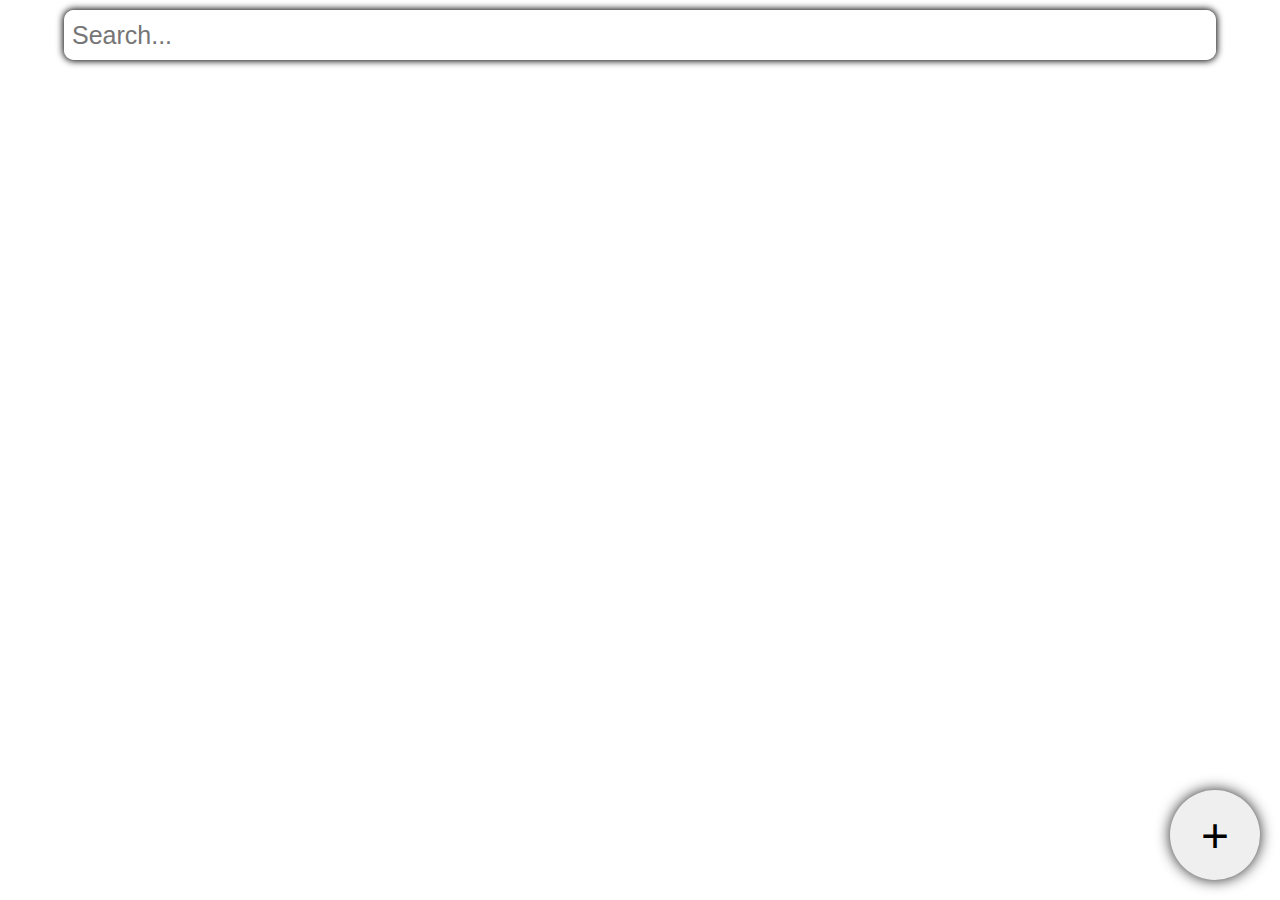
<file: index.html>
<!DOCTYPE html>
<html lang="en">

<head>
    <meta charset="UTF-8">
    <meta name="viewport" content="width=device-width, initial-scale=1.0">
    <link rel="stylesheet" href="main.css">
    <title>Notepad</title>
</head>

<body>
    <div id="s-bar">
        <input id="search" placeholder="Search...">
    </div>
    <div id="notes"></div>
    <button id="add">+</button>

    <script src="main.js"></script>
</body>

</html>
</file>
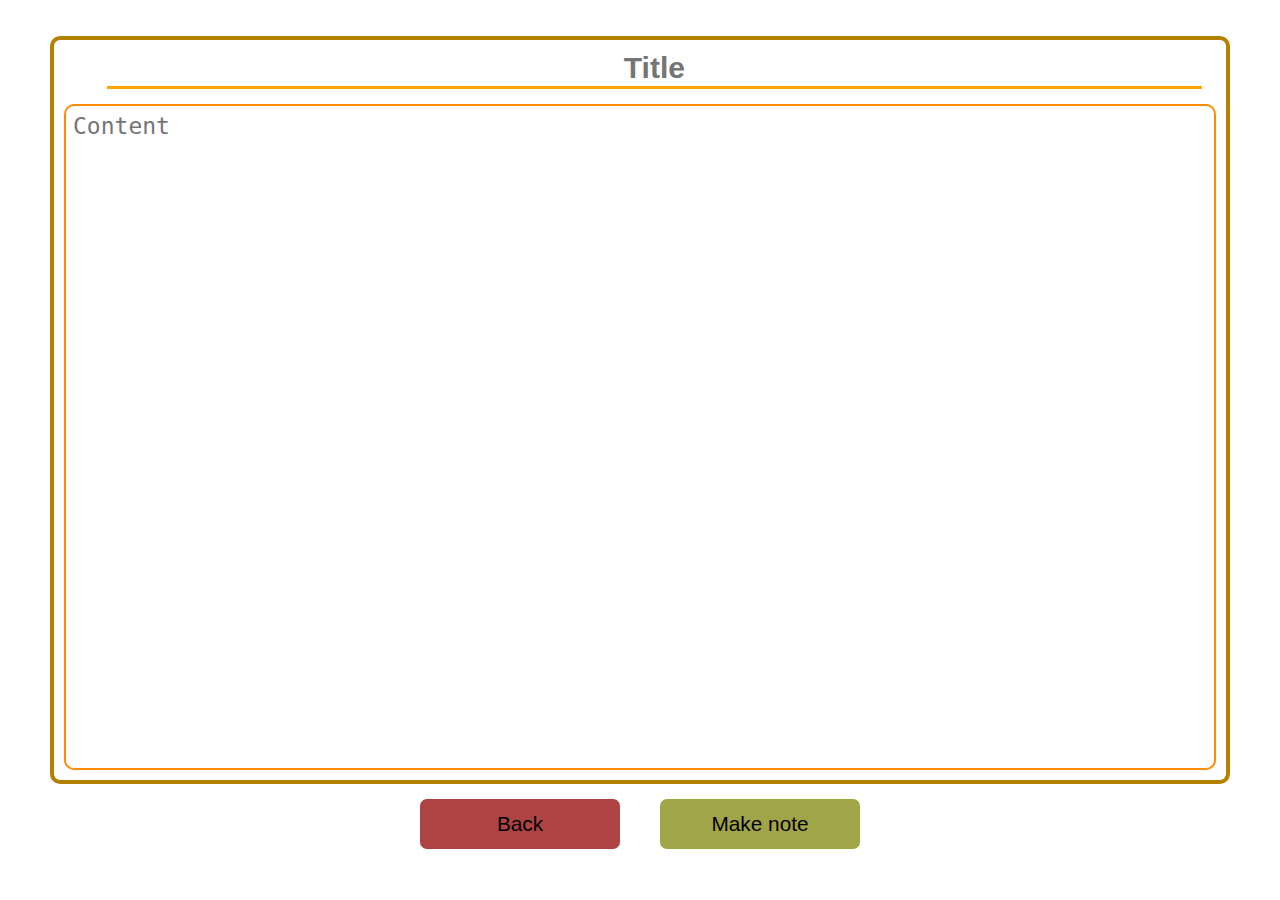
<file: static/html/new.html>
<!DOCTYPE html>
<html lang="en">

<head>
    <meta charset="UTF-8">
    <meta name="viewport" content="width=device-width, initial-scale=1.0">
    <link rel="stylesheet" href="../css/new.css">
    <title>Add new note</title>
</head>

<body>
    <div id="container">
        <input placeholder="Title" id="title" maxlength="40">
        <textarea placeholder="Content" id="content"></textarea>
    </div>
    <div id="actions">
        <button id="back">Back</button>
        <button id="make">Make note</button>
    </div>

    <script src="../js/new.js"></script>
</body>

</html>
</file>
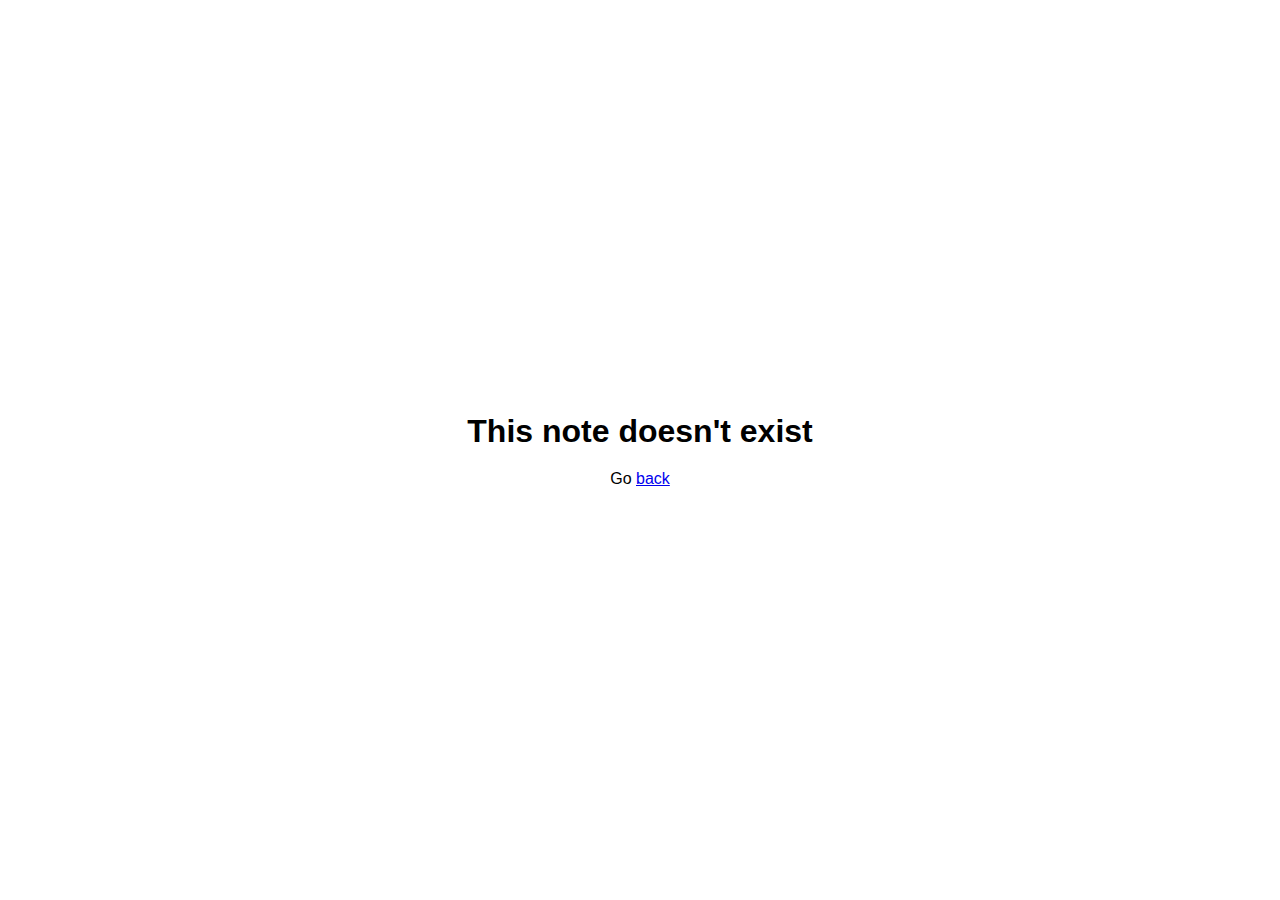
<file: static/html/note.html>
<!DOCTYPE html>
<html lang="en">

<head>
    <meta charset="UTF-8">
    <meta name="viewport" content="width=device-width, initial-scale=1.0">
    <link rel="stylesheet" href="../css/note.css">
    <title>Note</title>
</head>

<body>
    <div id="container">
        <input placeholder="Title" id="title" maxlength="40">
        <textarea placeholder="Content" id="content"></textarea>
    </div>
    <div id="actions">
        <button id="back">Back</button>
        <button id="save">Save</button>
    </div>

    <script src="../js/note.js"></script>
</body>

</html>
</file>
<file: main.css>
html,
body {
    height: 100%;
    width: 100%;
    margin: 0;
    overflow: hidden;
}

::-webkit-scrollbar {
    width: 13px;
}

::-webkit-scrollbar-track {
    border-radius: 10px;
    background-color: rgb(188, 188, 188);
    width: 7px;
}

::-webkit-scrollbar-thumb {
    border-radius: 10px;
    background-color: rgb(126, 126, 126);
}

::-webkit-scrollbar-thumb:hover {
    background-color: rgb(84, 84, 84);
}

#s-bar {
    position: absolute;
    height: 50px;
    width: 90%;
    left: 5%;
    top: 10px;
    box-shadow: black 0 0 7px 1px;
    border-radius: 10px;
    display: flex;
    align-items: center;
    overflow: hidden;
    transition: box-shadow 0.1s;
}


#s-bar:hover {
    box-shadow: #ababab 0 0 40px 10px;
}

#search {
    min-width: 150px;
    font-family: arial;
    font-size: 25px;
    height: 100%;
    width: 100%;
    padding-left: 8px;
    outline: none;
    border: none;
    cursor: pointer;
    transition: background-color 0.1s;
}

#notes {
    display: flex;
    justify-content: center;
    flex-wrap: wrap;
    overflow: hidden;
    overflow-y: auto;
    margin-top: 75px;
    height: 88%;
    width: 100%;
    padding: 15px;
    gap: 20px;
    align-content: baseline;
}

.note {
    min-height: 160px;
    min-width: 180px;
    height: 28%;
    width: 15%;
    border: solid black 1.8px;
    transition: background-color 0.1s, transform 0.1s;
    border-radius: 13px;
    padding: 5px;
    display: flex;
    flex-direction: column;
    user-select: none;
    font-family: arial;
    word-break: keep-all;
    position: relative;
}

.note:hover {
    background-color: rgb(229, 229, 229);
}

.note:active {
    background-color: rgb(184, 184, 184);
    transform: scale(1.1);
}

.note h2 {
    min-height: 32px;
    max-height: 70px;
    margin: 5px;
    overflow: hidden;
    word-break: break-all;
    pointer-events: none;
}

.note p {
    margin: 5px;
    overflow-y: hidden;
    pointer-events: none;
    max-height: 155px;
    word-break: break-all;
    white-space: break-spaces;
}

.note button {
    position: absolute;
    right: 5px;
    top: 5px;
    background-color: red;
    color: white;
    border-radius: 6px;
    border: none;
    height: 40px;
    width: 40px;
    font-weight: 600;
    font-size: 25px;
    display: flex;
    align-items: center;
    justify-content: center;
    transition: box-shadow 0.2s;
}

.note button:hover {
    box-shadow: red 0 0 8px 2px;
}

#add {
    border-radius: 50px;
    position: absolute;
    bottom: 20px;
    right: 20px;
    height: 90px;
    width: 90px;
    border: none;
    box-shadow: black 0 0 15px -1px;
    font-size: 3em;
    display: flex;
    align-items: center;
    justify-content: center;
    transition: background-color 0.1s, transform 0.1s;
}

#add:hover {
    transform: scale(1.1);
}

#add:active {
    background-color: rgb(198, 198, 198);
    transform: scale(0.9);
}
</file>
<file: static/css/new.css>
html,
body {
    height: 100%;
    width: 100%;
    margin: 0;
    overflow: hidden;
}

body {
    display: flex;
    justify-content: center;
    align-items: center;
    flex-direction: column;
}

::-webkit-scrollbar {
    width: 10px;
}

::-webkit-scrollbar-track {
    border-radius: 7px;
    background-color: rgb(164, 118, 0);
    width: 7px;
}

::-webkit-scrollbar-thumb {
    border-radius: 10px;
    background-color: rgb(109, 78, 0);
}

::-webkit-scrollbar-thumb:hover {
    background-color: rgb(88, 63, 0);
}

#container {
    width: 90%;
    height: 80%;
    border-radius: 10px;
    border: solid rgb(179, 128, 0) 4px;
    padding: 10px;
    display: flex;
    flex-direction: column;
    justify-content: center;
    align-items: center;
    font-family: arial;
}

#title {
    box-sizing: border-box;
    width: 95%;
    margin-left: 2.5%;
    border: none;
    outline: none;
    border-bottom: solid orange;
    font-size: 30px;
    text-align: center;
    font-weight: 600;
}

#content {
    resize: none;
    box-sizing: border-box;
    width: 100%;
    height: 100%;
    padding: 7px;
    word-break: break-all;
    margin-top: 15px;
    font-size: 23px;
    border-radius: 10px;
    outline: none;
    border: solid darkorange 2px;
}

#actions {
    width: 100%;
    display: flex;
    justify-content: center;
    align-items: center;
    gap: 10px;
}

#actions button {
    height: 50px;
    width: 200px;
    margin: 15px;
    border-radius: 7px;
    border: none;
    transition: background-color 0.1s, transform, 0.1s, width 0.1s;
    font-size: 1.3em;
}

#back {
    background-color: #ad4343;
}

#back:hover {
    transform: scale(1.1);
    background-color: #9a3535;
}

#back:active {
    transform: scale(0.9);
    background-color: #801818;
}

#make {
    background-color: rgb(160, 165, 72);
}

#make:hover {
    transform: scale(1.1);
    background-color: rgb(75, 198, 71);
}

#make:active {
    transform: scale(0.9);
    background-color: rgb(49, 163, 45);
}

.error {
    width: 380px !important;
    background-color: red !important;
    color: white !important;
}
</file>
<file: static/css/note.css>
html,
body {
    height: 100%;
    width: 100%;
    margin: 0;
    overflow: hidden;
}

body {
    display: flex;
    justify-content: center;
    align-items: center;
    flex-direction: column;
}

::-webkit-scrollbar {
    width: 10px;
}

::-webkit-scrollbar-track {
    border-radius: 7px;
    background-color: rgb(164, 118, 0);
    width: 7px;
}

::-webkit-scrollbar-thumb {
    border-radius: 10px;
    background-color: rgb(109, 78, 0);
}

::-webkit-scrollbar-thumb:hover {
    background-color: rgb(88, 63, 0);
}

.wrong-id {
    text-align: center;
    font-family: arial;
    margin: 10px;
}

#container {
    width: 90%;
    height: 80%;
    border-radius: 10px;
    border: solid rgb(179, 128, 0) 4px;
    padding: 10px;
    display: flex;
    flex-direction: column;
    justify-content: center;
    align-items: center;
    font-family: arial;
}

#title {
    box-sizing: border-box;
    width: 95%;
    margin-left: 2.5%;
    border: none;
    outline: none;
    border-bottom: solid orange;
    font-size: 30px;
    text-align: center;
    font-weight: 600;
}

#content {
    resize: none;
    box-sizing: border-box;
    width: 100%;
    height: 100%;
    padding: 7px;
    word-break: break-all;
    margin-top: 15px;
    font-size: 23px;
    border-radius: 10px;
    outline: none;
    border: solid darkorange 2px;
}

#actions {
    width: 100%;
    display: flex;
    justify-content: center;
    align-items: center;
    gap: 10px;
}

#actions button {
    height: 50px;
    width: 200px;
    margin: 15px;
    border-radius: 7px;
    border: none;
    transition: background-color 0.1s, transform, 0.1s, width 0.1s;
    font-size: 1.3em;
}

#back {
    background-color: #ad4343;
}

#back:hover {
    transform: scale(1.1);
    background-color: #9a3535;
}

#back:active {
    transform: scale(0.9);
    background-color: #801818;
}

#save {
    background-color: rgb(95 198 91);
}

#save:hover {
    transform: scale(1.1);
    background-color: rgb(75, 198, 71);
}

#save:active {
    transform: scale(0.9);
    background-color: rgb(49, 163, 45);
}
</file>
